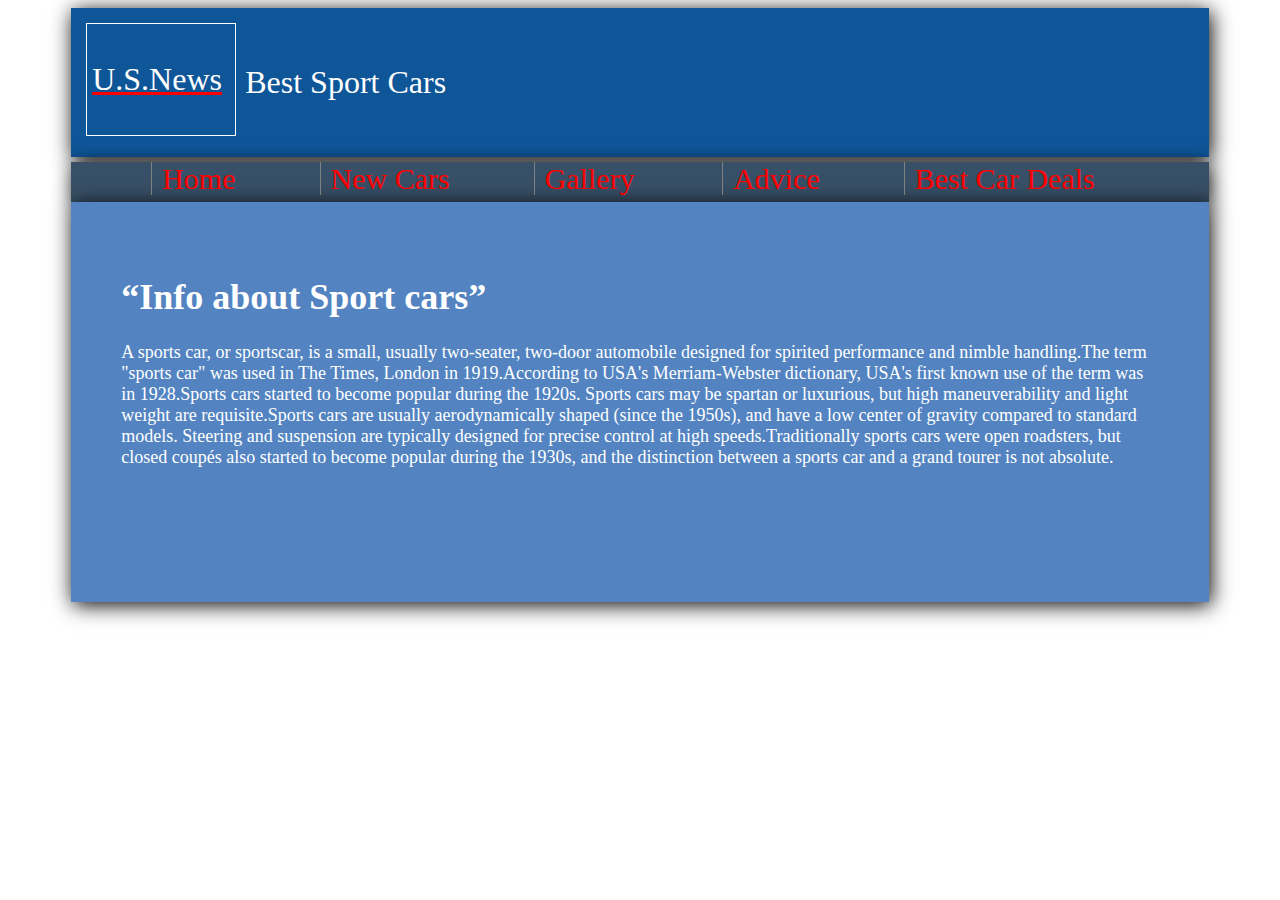
<file: cars.html>
<!DOCTYPE html>
<html>
<head>
	<title> Sportcars</title>
	<link rel="stylesheet" type="text/css" href="cars.css">
</head>
<body>
	<div class="header">
		<div class="logo_with_bestcars">
		<div id="logo"> 
			<p> U.S.News </p>
		</div>
		<p class="Best_Cars"> Best Sport Cars</p></div>
		
		</div>
		
		<nav>
			
			<ul>
  <li><a href="cars.html"> Home</a></li>
  <li><a href="https://www.caranddriver.com/list-reviews"> New Cars</a></li>
  <li><a href="https://www.supercars.net/blog/gallery-home/"> Gallery </a></li>
  <li><a href="https://cars.usnews.com/cars-trucks/best-cars-blog"> Advice</a></li>
  <li><a href="https://cars.usnews.com/cars-trucks/best-car-deals"> Best Car Deals </a></li>
</ul>

			
		</nav>
		<body>
 <div class="main">
			<h1> <b> <q>Info about Sport cars</q></b> </h1>
			<p> A sports car, or sportscar, is a small, usually two-seater, two-door automobile designed for spirited performance and nimble handling.The term "sports car" was used in The Times, London in 1919.According to USA's Merriam-Webster dictionary, USA's first known use of the term was in 1928.Sports cars started to become popular during the 1920s.

Sports cars may be spartan or luxurious, but high maneuverability and light weight are requisite.Sports cars are usually aerodynamically shaped (since the 1950s), and have a low center of gravity compared to standard models. Steering and suspension are typically designed for precise control at high speeds.Traditionally sports cars were open roadsters, but closed coupés also started to become popular during the 1930s, and the distinction between a sports car and a grand tourer is not absolute.</p>
</div>	
	</div>
</body>
</html>
</file>
<file: cars.css>
.header{
	color: white;
	height: auto;
	width: 90%;
	background-color: #0F5699;
	padding: 15px;
	margin: 0 auto 5px; 
	text-align: left;
	font-size: xx-large;
	box-sizing: border-box;
	box-shadow: 2px 3px 20px black;
	


}
.logo_with_bestcars::after{
	content: "";
	display: block;
	clear: both;
}
.Best_Cars{
	float:left;
	padding: 9px;
}
#logo{
	border: 1px solid white;
	width: 150px;
	height: auto;
	color: white;
	padding:5px;
	box-sizing: border-box;
	float: left;
	text-decoration: underline red;

}

ul li{
	display: inline;
	font-size: 30px;
	padding: 40px;
	



}
ul li a{
	color: white;	
	text-decoration:none;
	border-left: 1px solid grey;
	padding-left: 10px;
}	
ul {
	background-color:#385067;
	margin:auto; 
	width: 90%;
	height: 40px;
	box-sizing: border-box;
	box-shadow: 2px 3px 20px black;


}
.main {
	color: white;
	background-color: #5384C1;
	height: 300pt;
	width: 90%; 
	margin:auto;
	box-shadow: 2px 3px 20px black;
	box-sizing: border-box;
	padding: 50px;
	font-size: large;


	
}
a:link {
    color: red;
}

a:visited {
    color: white;
}
a:hover {
    color: red;
}

a:active {
    color: #0F5699;
}
</file>
